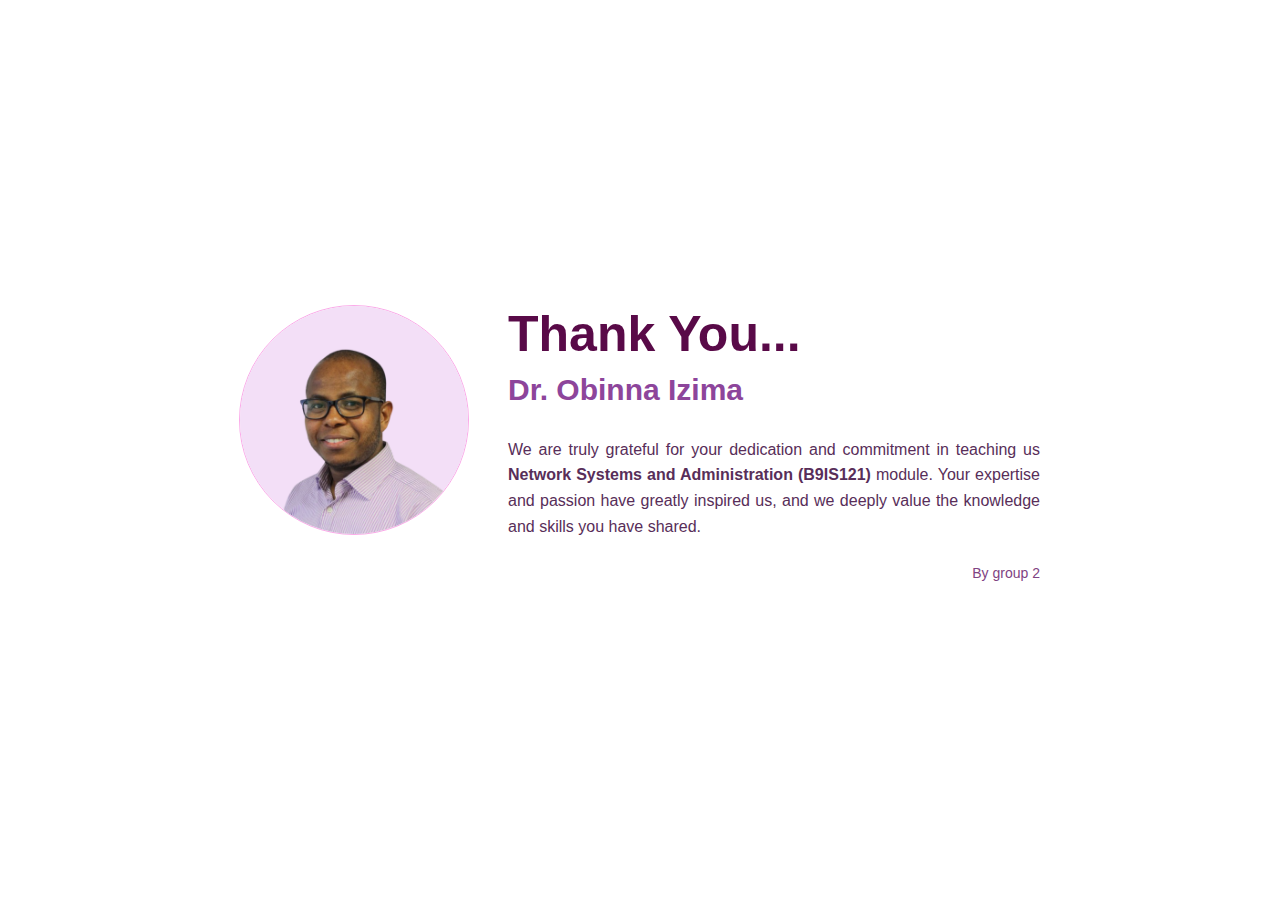
<file: app/app/index.html>
<!DOCTYPE html>
<html lang="en">
  <head>
    <meta charset="UTF-8" />
    <meta name="viewport" content="width=device-width, initial-scale=1.0" />
    <title>Thank You</title>
    <link rel="stylesheet" href="styles.css" />
  </head>
  <body>
    <div class="thank-you-container">
      <div class="thank-you-card">
        <div class="image-section">
          <img src="./images/dr-obinna-1.jpeg" alt="Dr. Obinna Izima" />
        </div>
        <div class="content-section">
          <h1>Thank You...</h1>
          <h2><b>Dr. Obinna Izima</b></h2>
          <p>
            We are truly grateful for your dedication and commitment in teaching
            us <strong>Network Systems and Administration (B9IS121)</strong>
            module. Your expertise and passion have greatly inspired us, and we
            deeply value the knowledge and skills you have shared.
          </p>
          <p>By group 2</p>
        </div>
      </div>
    </div>
  </body>
</html>
</file>
<file: app/app/styles.css>
body {
  font-family: "Arial", sans-serif;
  margin: 0;
  padding: 0;
  display: flex;
  justify-content: center;
  align-items: center;
  min-height: 100vh;
}

.thank-you-container {
  display: flex;
  justify-content: center;
  align-items: center;
  padding: 20px;
  width: 100%;
}

.thank-you-card {
  display: flex;
  flex-direction: row;
  max-width: 800px;
  gap: 40px;
}

.image-section {
  flex: 30%;
  display: flex;
  justify-content: center;
  align-items: start;
}

.image-section img {
  max-width: 100%;
  height: auto;
  border-radius: 100%;
  object-fit: cover;
  border: 1px solid #fba9e9;
}

.content-section {
  flex: 70%;
  display: flex;
  flex-direction: column;
  justify-content: center;
}

.content-section h1 {
  margin: 0;
  font-size: 50px;
  color: #590a48;
  margin-bottom: 10px;
}

.content-section h2 {
  margin: 0;
  font-size: 30px;
  color: #8d459b;
  margin-bottom: 20px;
}

.content-section p:nth-of-type(1) {
  margin-top: 10px;
  font-size: 16px;
  color: #582e59;
  line-height: 1.6;
  text-align: justify;
}

.content-section p:nth-of-type(2) {
  margin-top: 10px;
  font-size: 14px;
  text-align: right;
  color: #804382;
}
</file>
